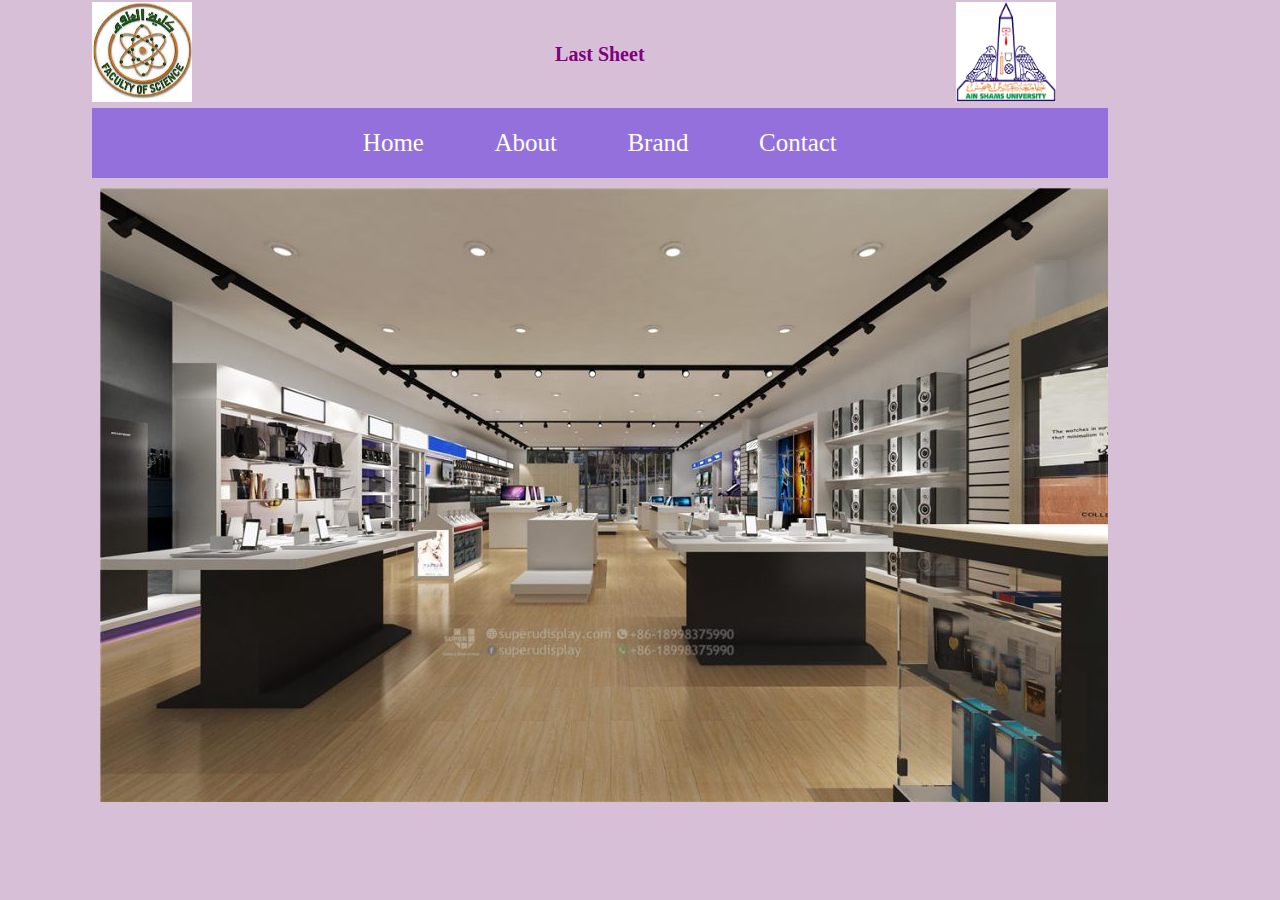
<file: index.html>
<!DOCTYPE html>
<html lang="en">
  <head>
    <meta charset="UTF-8" />
    <meta http-equiv="X-UA-Compatible" content="IE=edge" />
    <meta name="viewport" content="width=device-width, initial-scale=1.0" />
    <title>Website</title>
    <link rel="stylesheet" href="Sheet9_Style.css" />
  </head>
  <body>
    <table>
      <tr>
        <td>
          <img src="FacofSciLogo.jpg" alt="FacofSciLogo" />
        </td>
        <td style="width: 70%">
          <h1 class="lastsheet" style="text-align: center">Last Sheet</h1>
        </td>
        <td><img src="AinShamsLogo.png" alt="AinShamsLogo" /></td>
      </tr>
      <tr>
        <td colspan="3">
          <div class="navbar">
            <ul class="menu">
              <li>
                <a href="home.html" target="iframe">Home</a>
              </li>
              <li>
                <a href="about.html" target="iframe">About</a>
              </li>
              <li class="brand">
                <p>Brand</p>
                <ul class="dropdown">
                  <li><a href="iphone.html" target="iframe">IPhone</a></li>
                  <li><a href="samsung.html" target="iframe"></a> Samsung</li>
                </ul>
              </li>
              <li>
                <a href="contact.html" target="iframe">Contact</a>
              </li>
            </ul>
          </div>
        </td>
      </tr>
      <tr>
        <td colspan="3">
          <iframe src="home.html" frameborder="0" name="iframe"></iframe>
        </td>
      </tr>
    </table>
  </body>
</html>
</file>
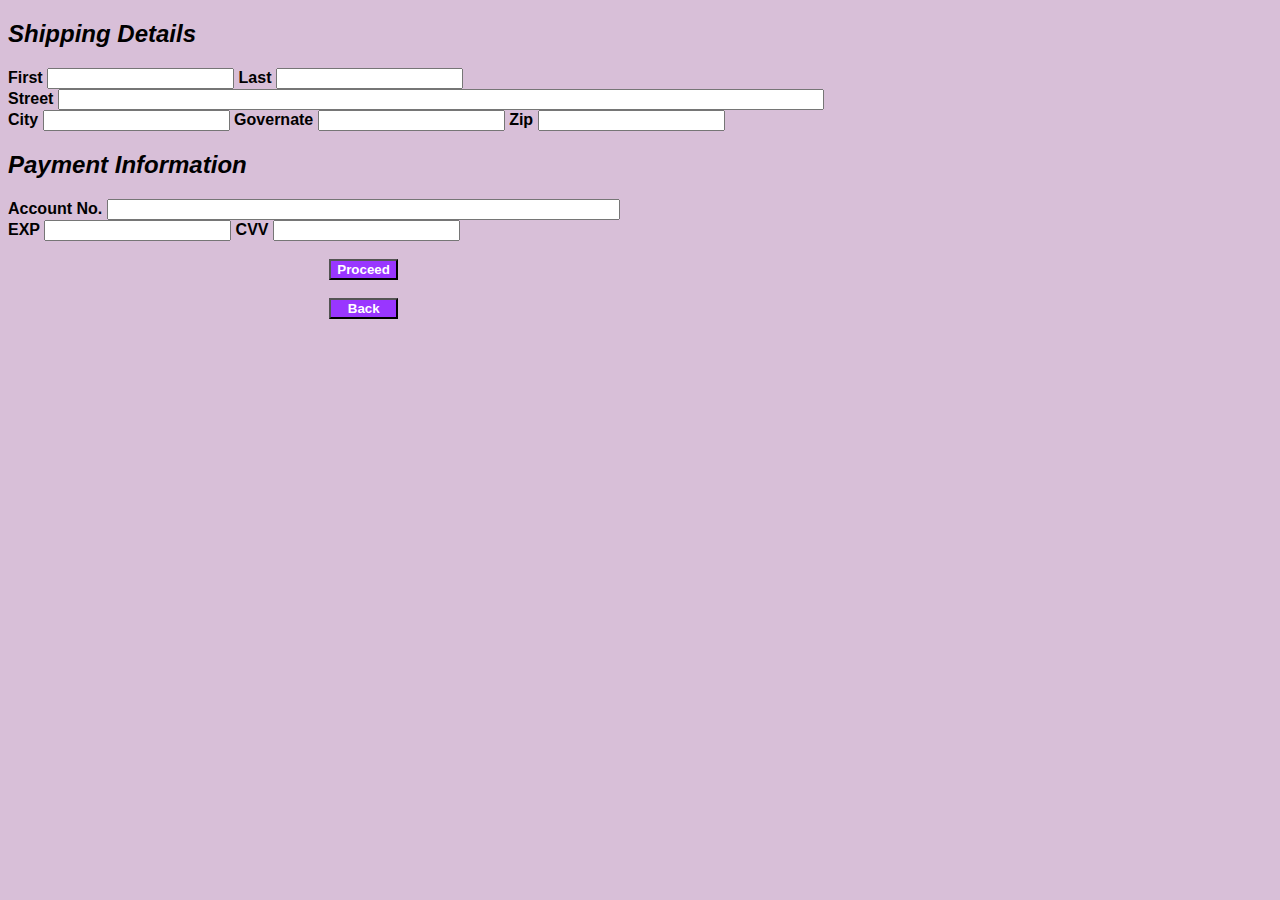
<file: checkout.html>
<!DOCTYPE html>
<html lang="en">
  <head>
    <meta charset="UTF-8" />
    <meta http-equiv="X-UA-Compatible" content="IE=edge" />
    <meta name="viewport" content="width=device-width, initial-scale=1.0" />
    <title>Check out</title>
    <style>
      * {
        font-family: Arial, Helvetica, sans-serif;
        font-weight: bold;
      }
      h2 {
        font-style: italic;
      }
      #street {
        width: 60%;
      }
      #accno {
        width: 40%;
      }
      #proceed {
        background-color: #9936ff;
        color: white;
        margin-left: 8.5cm;
      }
      #back {
        background-color: #9936ff;
        color: white;
        width: 69px;
        margin-left: 8.5cm;
      }
    </style>
  </head>
  <body bgcolor="#D8BFD8">
    <form>
      <h2>Shipping Details</h2>
      First <input type="text" name="first" id="" /> Last
      <input type="text" name="last" id="" /><br />
      Street <input type="text" name="street" id="street" /><br />
      City <input type="text" name="city" id="" /> Governate
      <input type="text" name="Governate" id="" /> Zip
      <input type="text" name="zip" id="" />
      <h2>Payment Information</h2>
      Account No. <input type="text" name="accno" id="accno" />
      <br />
      EXP <input type="text" name="exp" id="" /> CVV
      <input type="text" name="" id="" /> <br /><br />
      <input type="submit" name="proceed" value="Proceed" id="proceed" />
      <br />
      <br />
      <input type="submit" name="back" value="Back" id="back" />
    </form>
  </body>
</html>
</file>
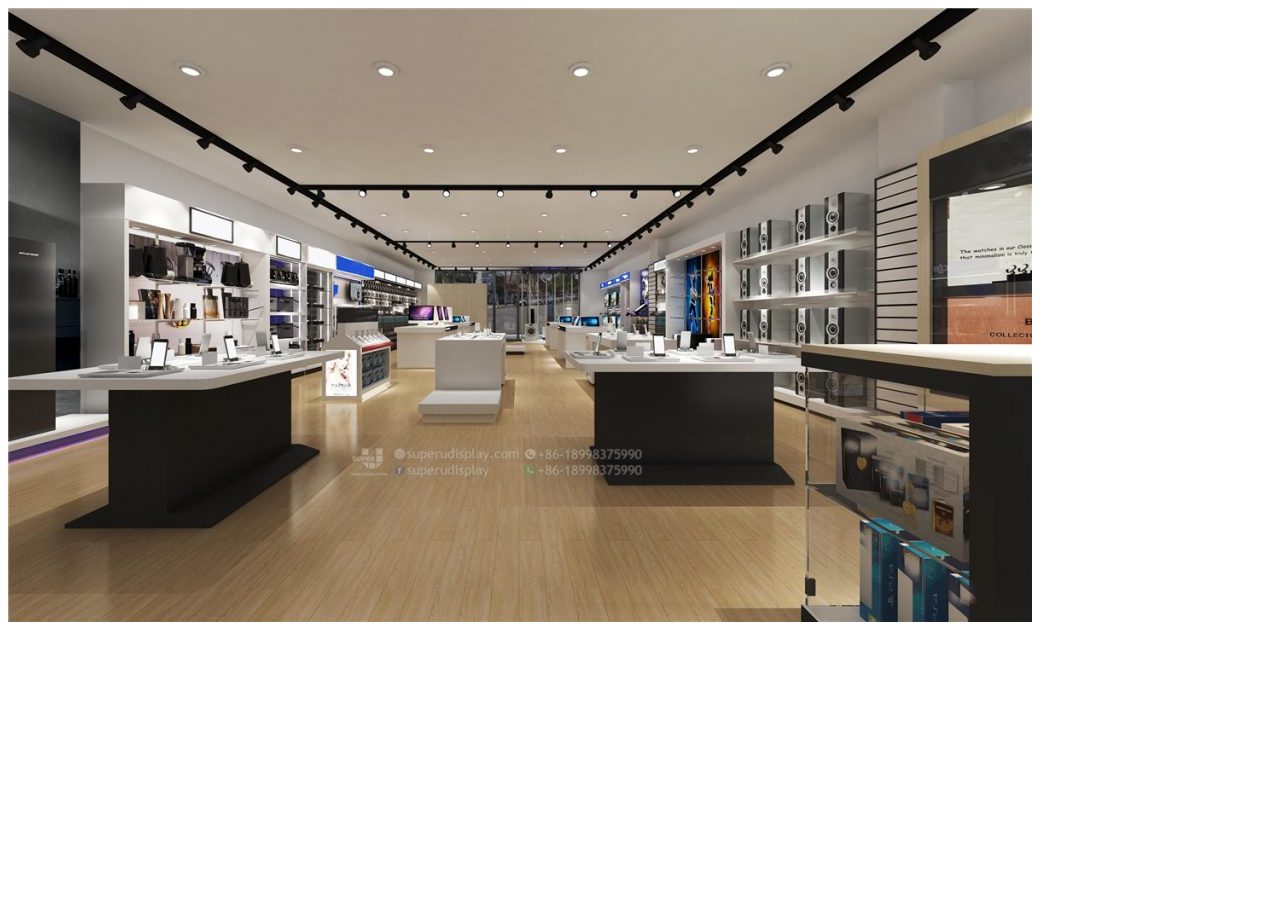
<file: home.html>
<!DOCTYPE html>
<html lang="en">
  <head>
    <meta charset="UTF-8" />
    <meta http-equiv="X-UA-Compatible" content="IE=edge" />
    <meta name="viewport" content="width=device-width, initial-scale=1.0" />
    <title>Home</title>
  </head>
  <body>
    <img src="cellphones.jpg" alt="cellphones" />
  </body>
</html>
</file>
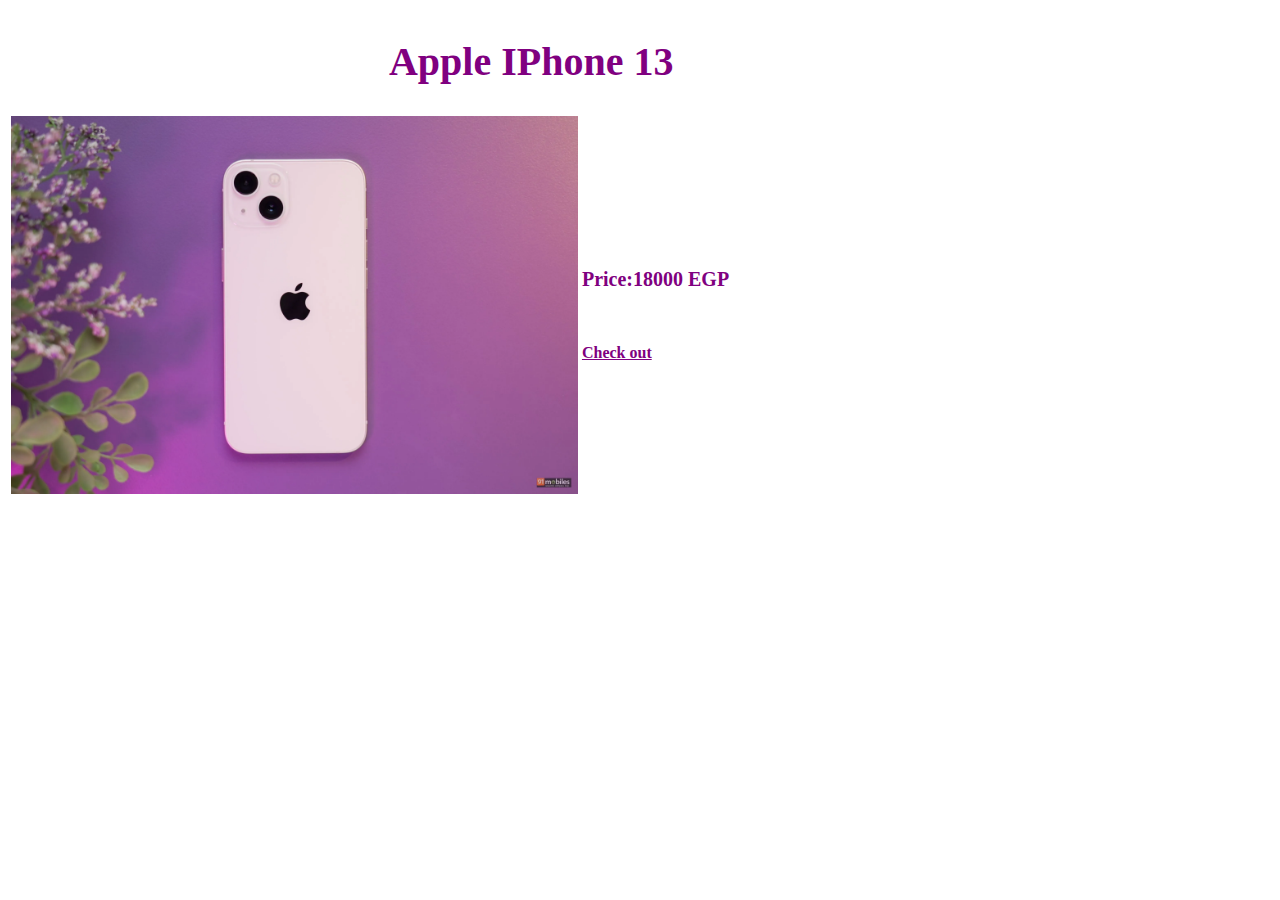
<file: iphone.html>
<!DOCTYPE html>
<html lang="en">
  <head>
    <meta charset="UTF-8" />
    <meta http-equiv="X-UA-Compatible" content="IE=edge" />
    <meta name="viewport" content="width=device-width, initial-scale=1.0" />
    <title>iphone</title>
    <style>
      h1 {
        font-size: 40px;
        color: purple;
        margin-left: 10cm;
      }
      img {
        width: 100%;
        height: 100%;
      }
      .image {
        width: 15cm;
        height: 10cm;
      }

      h2 {
        font-size: 20px;
        color: purple;
      }
      a {
        color: purple;
        font-weight: bold;
      }
    </style>
  </head>
  <body>
    <table>
      <tr>
        <td colspan="2">
          <h1>Apple IPhone 13</h1>
        </td>
      </tr>

      <tr>
        <td class="image">
          <img src="iPhone-13.jpg" alt="iPhone-13" />
        </td>
        <td>
          <h2>Price:18000 EGP</h2>
          <br /><br />
          <a href="checkout.html">Check out</a>
        </td>
      </tr>
    </table>
  </body>
</html>
</file>
<file: Sheet9_Style.css>
* {
 margin: 0;
 padding: 0;
 box-sizing: border-box;
}
body {
background-color: #D8BFD8 ;
 font-family: cursive;
}
a {
 text-decoration: none;
  color: #fff;  
}
li {
 list-style: none;
}
/* NAVBAR STYLING STARTS */
.navbar {
 display: flex;
 align-items: center;
 justify-content: center;
 padding: 20px;
 background-color:mediumpurple;
 color: #fff;  
 height:70px;    
}

/* NAVBAR MENU */
.menu {
 display: flex;
 gap: 1.7em; 
 font-size: 25px;
/* change the pos of menu to the left*/  
/*margin-right: 400px*/   
}
.menu li:hover {
 background-color: #9936FF;
 border-radius: 5px; 
}
.menu li {
 padding: 5px 14px;
}
/* DROPDOWN MENU */
.brand {
 position: relative;
}
.dropdown {
 background-color:mediumpurple;
 padding: 1em 0;
 position: absolute; /*WITH RESPECT TO PARENT*/
 display: none;
 border-radius: 8px;
 top: 35px;
}
.dropdown li + li {
 margin-top: 10px;
}
.dropdown li {
 padding: 0.5em 1em;
 width: 8em;
 text-align: center;
}
.dropdown li:hover {
 background-color: #9936FF;
}
.brand:hover .dropdown {
 display: block;
    
}
img{
    width: 100px; ;
    height: 100px;
}
table
{
    margin-left: 7%;
    width: 27cm;
}
.lastsheet{
    font-size: 20px;
    color: purple;
    text-align: center;
}
iframe
{
    width: 100%;
    height: 700px  ;
}
</file>
